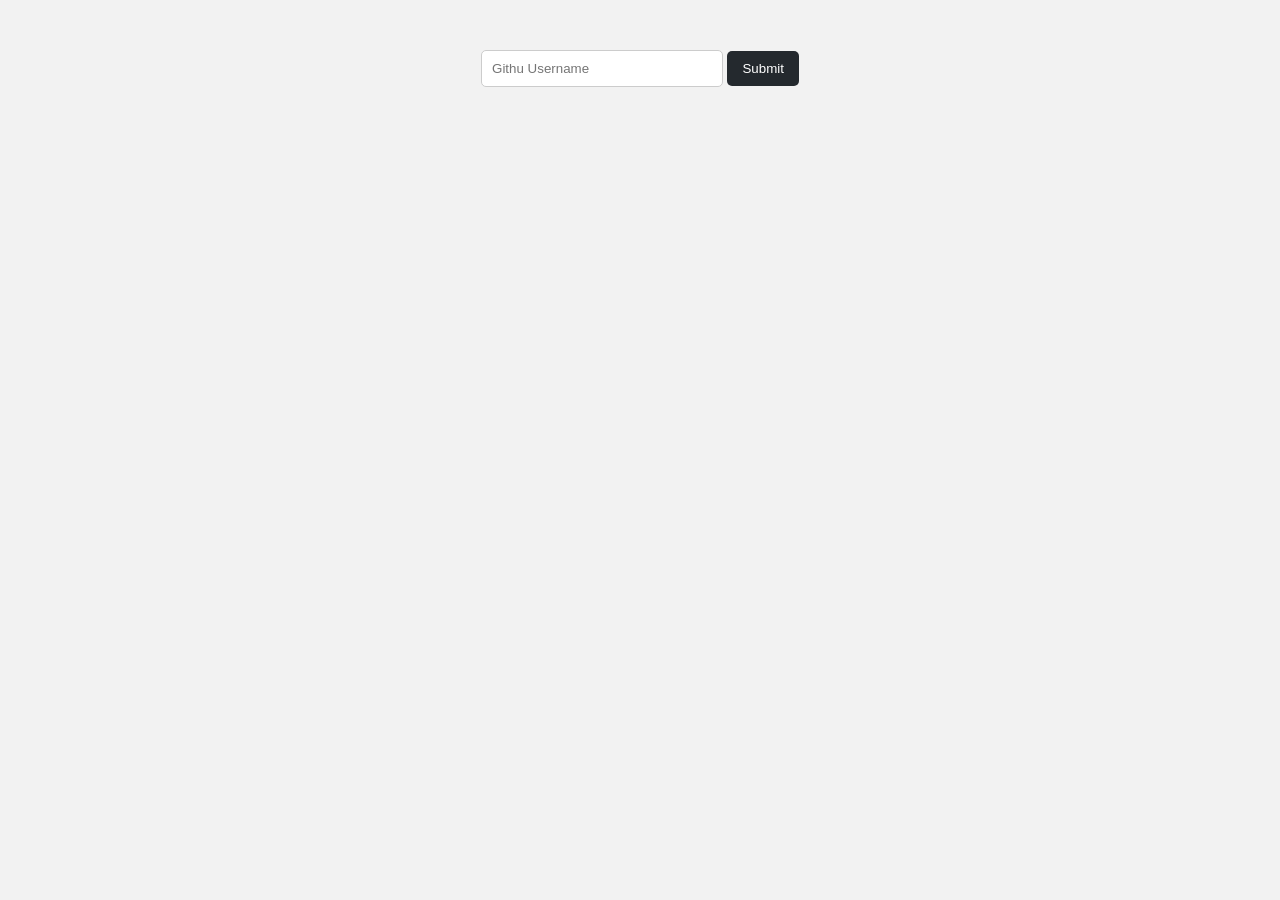
<file: DAY-4/index.html>
<!DOCTYPE html>
<html lang="en">
<head>
    <meta charset="UTF-8">
    <meta name="viewport" content="width=device-width, initial-scale=1.0">
    <title>Document</title>
    <link rel="stylesheet" href="style.css">
</head>
<body>

    <input id="inn" type="text" placeholder="Githu Username">
    <input id="innn" type="submit" placeholder="Get data">
     <div id="card"></div>
    <script src="index.js"></script>
</body>
</html>
</file>
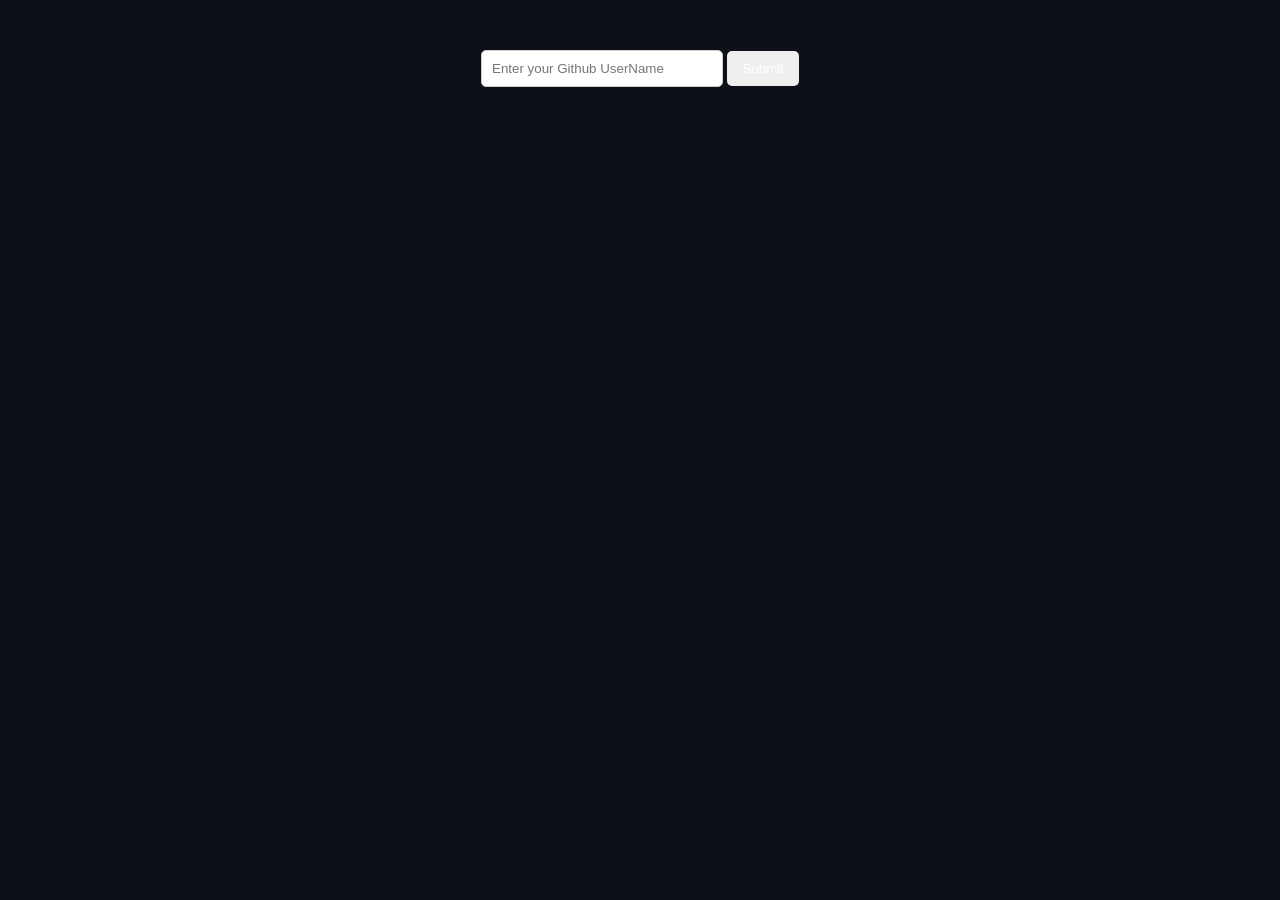
<file: project-1/index.html>
<!DOCTYPE html>
<html lang="en">
<head>
    <meta charset="UTF-8">
    <meta name="viewport" content="width=device-width, initial-scale=1.0">
    <title>GitHub Project</title>
    <link rel="stylesheet" href="style.css">
    <link rel="icon" href="https://github.githubassets.com/favicons/favicon.png">
</head>
<body>
    <input id="gith" type="text" placeholder="Enter your Github UserName">
    <input id="sub" type="submit">
    <div id="card"></div>

    <script src="index.js"></script>
</body>
</html>
</file>
<file: DAY-4/style.css>
body{
    font-family: Arial, sans-serif;
    background:#f2f2f2;
    text-align:center;
    margin-top:50px;
}

#inn{
    padding:10px;
    width:220px;
    border:1px solid #ccc;
    border-radius:5px;
}

#innn{
    padding:10px 15px;
    background:#24292e;
    color:white;
    border:none;
    border-radius:5px;
    cursor:pointer;
}

#innn:hover{
    background:#444;
}

.profile-card{
    margin-top:30px;
    background:white;
    width:300px;
    margin-left:auto;
    margin-right:auto;
    padding:20px;
    border-radius:10px;
    box-shadow:0 4px 10px rgba(0,0,0,0.1);
}

.profile-card img{
    width:120px;
    border-radius:50%;
}

.profile-card h2{
    margin:10px 0;
}

.profile-card p{
    color:#555;
}


#gh{
    width:300px;
    background:white;
    padding:20px;
    margin:30px auto;
    text-align:center;
    border-radius:10px;
    box-shadow:0 4px 10px rgba(0,0,0,0.2);
}

#gh img{
    border-radius:50%;
    margin-top:10px;
}

#gh h2{
    margin:10px 0;
    color:#333;
}

#gh p{
    color:#555;
    font-size:14px;
}
</file>
<file: project-1/style.css>
body{
    font-family: Arial, sans-serif;
    background:#0d1117;
    text-align:center;
    margin-top:50px;
}

#gith{
    padding:10px;
    width:220px;
    border:1px solid #ccc;
    border-radius:5px;
}

#sub{
    padding:10px 15px;
    background:linear-gradient(to left ,blue );
    color:white;
    border:none;
    border-radius:5px;
    cursor:pointer;
}

#pushpa{
    width:300px;
    background:white;
    padding:20px;
    margin:30px auto;
    text-align:center;
    border-radius:10px;
    box-shadow:0 4px 10px rgba(0,0,0,0.2);
}

#pushpa img{
    border-radius:50%;
    margin-top:10px;
}

#pushpa h2{
    margin:10px 0;
    color:#333;
}

#pushpa p{
    color:#555;
    font-size:14px;
}
</file>
